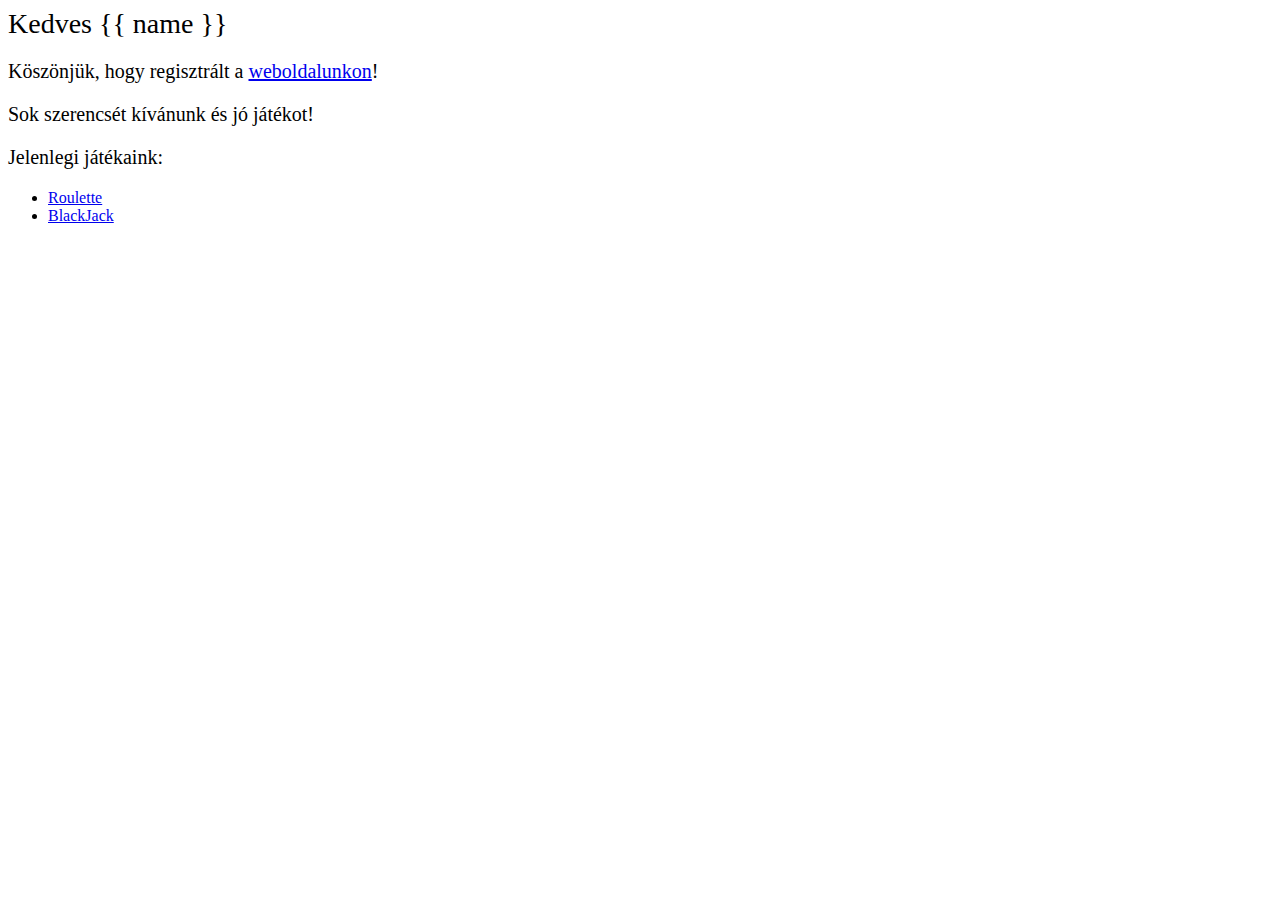
<file: slot/templates/register_email.html>
<!DOCTYPE html>
<html lang="hu">
<head>
    <meta charset="UTF-8">
    <meta name="viewport" content="width=device-width, initial-scale=1.0">
    <title>Üdvözlünk!</title>
    <style>
        header {
            color: black;
            font-size: 28px;
        }

        p {
            color: black;
            font-size: 20px;
        }
    </style>
</head>
<body>
    <header>Kedves {{ name }}</header>

    <main class="content">
        <p class="content-text">Köszönjük, hogy regisztrált a <a href="http://127.0.0.1:5000">weboldalunkon</a>!</p>
        <p class="content-text">Sok szerencsét kívánunk és jó játékot!</p>
        <p class="content-text">Jelenlegi játékaink:</p>
        <ul>
            <li><a href="http://127.0.0.1:5000/roulette">Roulette</a></li>
            <li><a href="http://127.0.0.1:5000/black_jack">BlackJack</a></li>
        </ul>
    </main>
</body>
</html>
</file>
